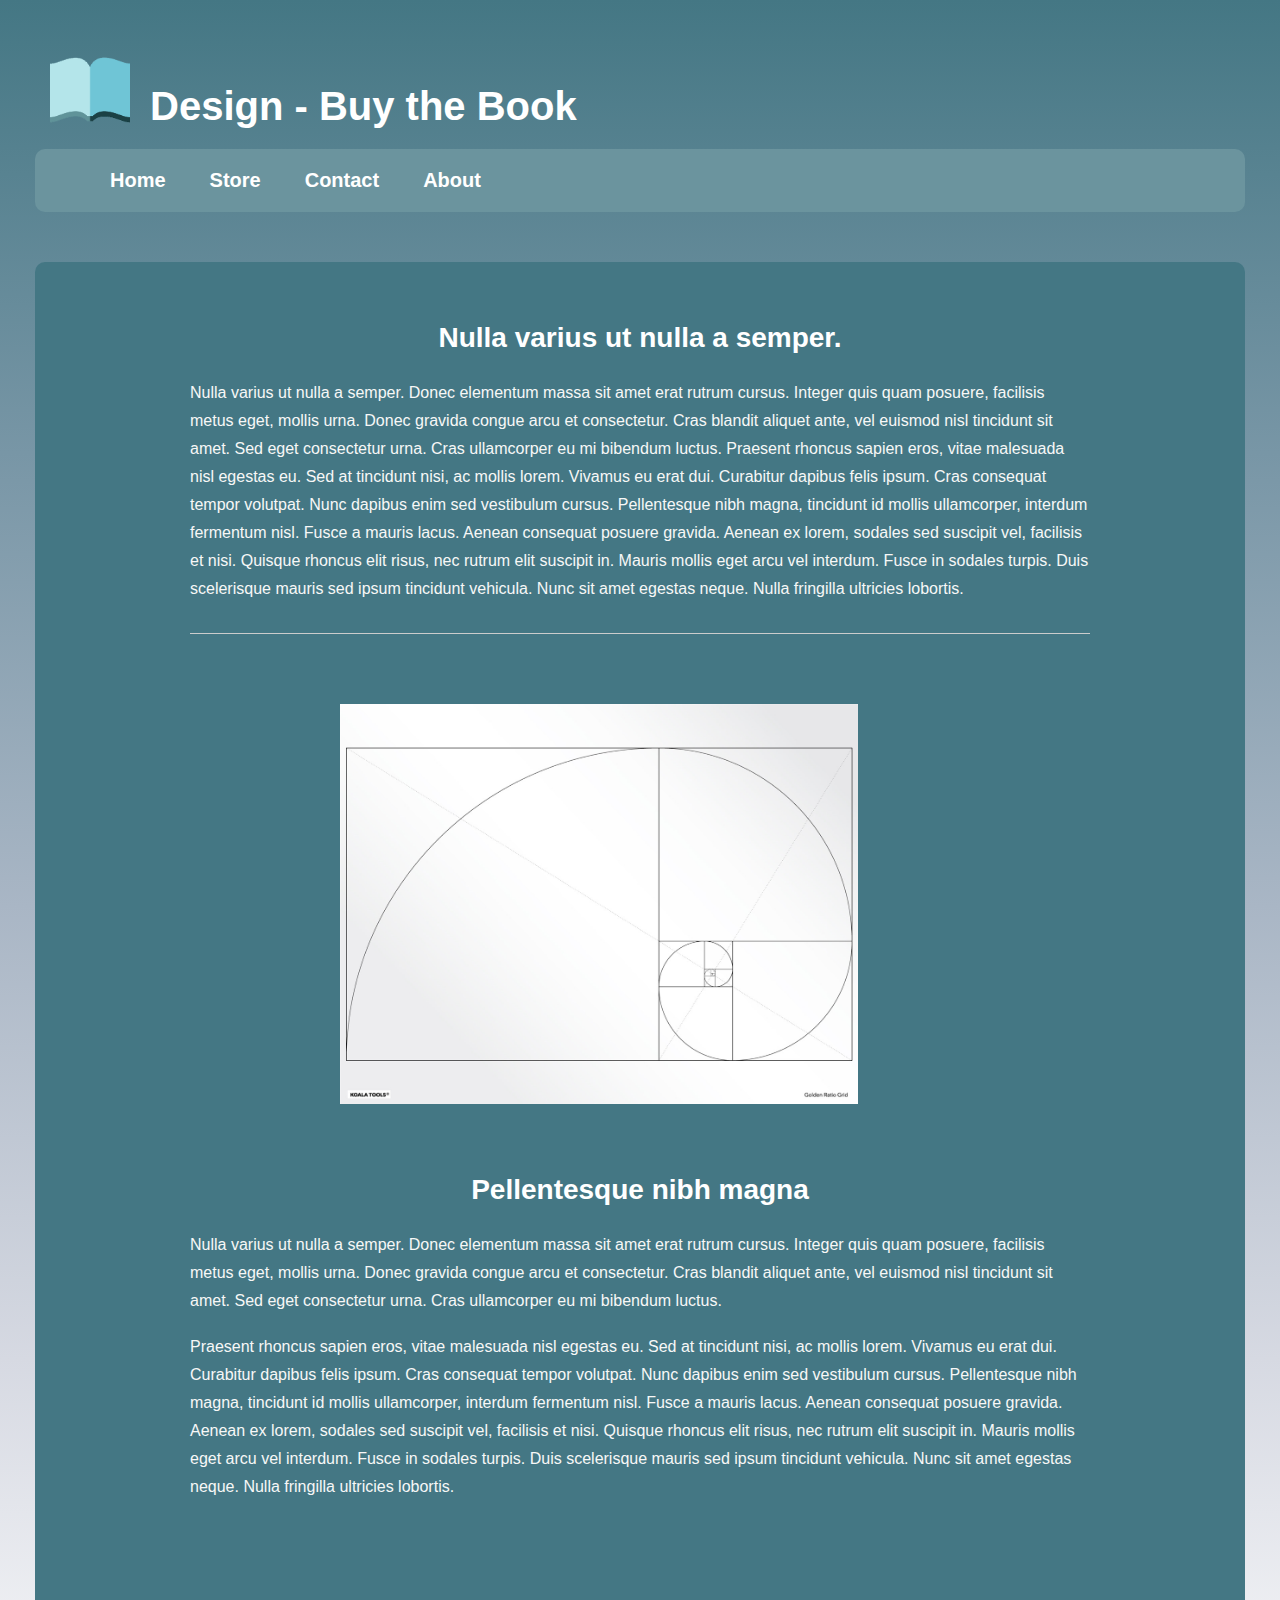
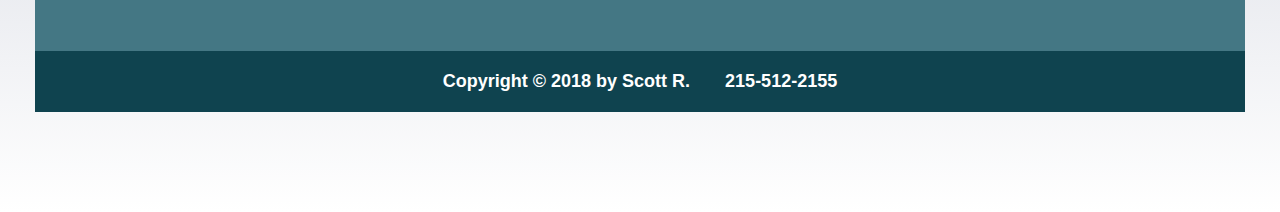
<file: index.html>
<!doctype html>
<html lang="en">
<head>
	<meta charset="utf-8">
	<title>Design - By the Book</title>
	<meta name="description" content="Design - Buy the Book">
	<meta name="author" content="Scott R.">
	<link rel="stylesheet" type="text/css" href="assets/slick.css">
	<link rel="stylesheet" href="assets/styles.css">
</head>

<body>
	<div class= "title">
		<h1><img src="images/logo.png"><span>Design - Buy the Book</span></h1>
	</div>
	<div class="header container">
		<ul class="navbar">
			<li><a href="index.html" class="myButton">Home</a></li>
			<li><a href="store.html" class="myButton">Store</a></li>
			<li><a href="#contact" class="myButton">Contact</a></li>
			<li><a href="#about" class="myButton">About</a></li>
		</ul>
	</div>

	<div class="content container">
		<div class="toptext">
			<h1>Nulla varius ut nulla a semper.</h1>
			<p class="opener">Nulla varius ut nulla a semper. Donec elementum massa sit amet erat rutrum cursus. Integer quis quam posuere, facilisis metus eget, mollis urna. Donec
				gravida congue arcu et consectetur. Cras blandit aliquet ante, vel euismod nisl tincidunt sit amet. Sed eget consectetur urna. Cras ullamcorper eu mi bibendum luctus.

				Praesent rhoncus sapien eros, vitae malesuada nisl egestas eu. Sed at tincidunt nisi, ac mollis lorem. Vivamus eu erat dui. Curabitur dapibus felis ipsum. Cras consequat tempor volutpat. Nunc dapibus enim sed vestibulum cursus. Pellentesque nibh magna, tincidunt id mollis ullamcorper, interdum fermentum nisl. Fusce a mauris lacus. Aenean consequat posuere gravida. Aenean ex lorem, sodales sed suscipit vel, facilisis et nisi. Quisque rhoncus elit risus, nec rutrum elit suscipit in. Mauris mollis eget arcu vel interdum. Fusce in sodales turpis. Duis scelerisque mauris sed ipsum tincidunt vehicula. Nunc sit amet egestas neque. Nulla fringilla ultricies lobortis.
			</p>
		</div>

		<div class="slider">
			<div><img src="images/goldenratio.jpg"></div>
			<div><img src="images/goldenshapes.png"></div>
			<div><img src="images/goldengrid.jpg"></div>
		</div>
		<div class="bottomtext">
			<h1>Pellentesque nibh magna</h1>
			<p>Nulla varius ut nulla a semper. Donec elementum massa sit amet erat rutrum cursus. Integer quis quam posuere, facilisis metus eget, mollis urna. Donec gravida congue arcu et consectetur. Cras blandit aliquet ante, vel euismod nisl tincidunt sit amet. Sed eget consectetur urna. Cras ullamcorper eu mi bibendum luctus.</p>
			<br>
			<p>Praesent rhoncus sapien eros, vitae malesuada nisl egestas eu. Sed at tincidunt nisi, ac mollis lorem. Vivamus eu erat dui. Curabitur dapibus felis ipsum. Cras consequat tempor volutpat. Nunc dapibus enim sed vestibulum cursus. Pellentesque nibh magna, tincidunt id mollis ullamcorper, interdum fermentum nisl. Fusce a mauris lacus. Aenean consequat posuere gravida. Aenean ex lorem, sodales sed suscipit vel, facilisis et nisi. Quisque rhoncus elit risus, nec rutrum elit suscipit in. Mauris mollis eget arcu vel interdum. Fusce in sodales turpis. Duis scelerisque mauris sed ipsum tincidunt vehicula. Nunc sit amet egestas neque. Nulla fringilla ultricies lobortis.
			</p>
		</div>	
	</div>

	<div class="footer container">
		<h2>Copyright © 2018 by Scott R. &nbsp; &nbsp; &nbsp; 215-512-2155</h2>
	</div>
	
</div>

</div>






<script type="text/javascript" src="https://ajax.googleapis.com/ajax/libs/jquery/3.3.1/jquery.min.js"></script>
<script type="text/javascript" src="assets/slick.min.js"></script>

<script>
	$(document).ready(function(){
		$('.slider').slick({
			autoplay: true,
			arrows: false,
			adaptiveHeight: true,
		});
	});
</script>
</body>
</html>
</file>
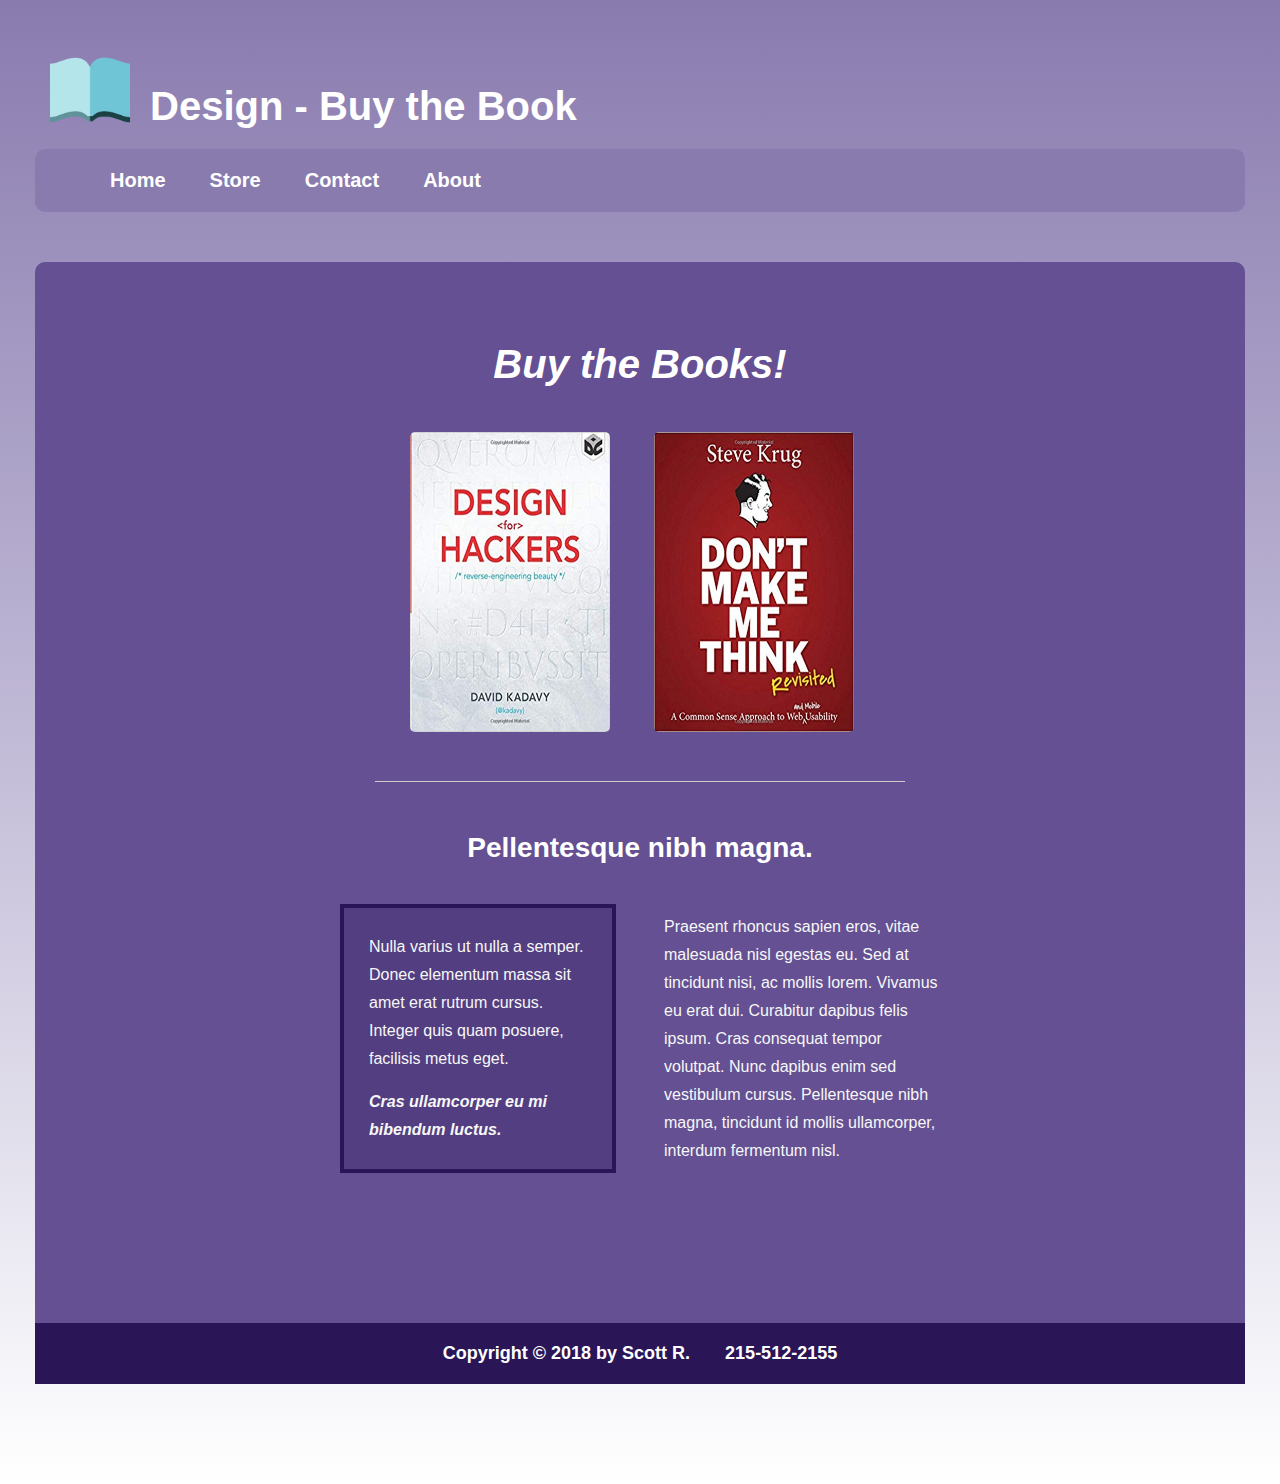
<file: store.html>
<!doctype html>
<html lang="en">
<head>
	<meta charset="utf-8">
	<title>Design - By the Book</title>
	<meta name="description" content="Design - Buy the Book">
	<meta name="author" content="Scott R.">
	<link rel="stylesheet" type="text/css" href="assets/slick.css">
	<link rel="stylesheet" href="assets/styles.css">
</head>

<body class="store">
	<div class= "title">
		<h1><img src="images/logo.png"><span>Design - Buy the Book</span></h1>
	</div>
	<div class="header container">
		<ul class="navbar">
			<li><a href="index.html" class="myButton">Home</a></li>
			<li><a href="store.html" class="myButton">Store</a></li>
			<li><a href="#contact" class="myButton">Contact</a></li>
			<li><a href="#about" class="myButton">About</a></li>
		</ul>
	</div>

	<div class="content container">
		
		<h1 class="buyme">Buy the Books!</h1>

		<div class="catalog container">
			<a target="_blank" href="https://www.amazon.com/Design-Hackers-Reverse-Engineering-Beauty/dp/1119998956/ref=sr_1_1?s=books&ie=UTF8&qid=1538610542&sr=1-1&keywords=design+for+hackers"><img src="images/designforhackers.jpg"></a>
			<a target="_blank" href="https://www.amazon.com/Dont-Make-Think-Revisited-Usability/dp/0321965515/ref=pd_lpo_sbs_14_t_0?_encoding=UTF8&psc=1&refRID=FDEH7194YCMVP3GC13BH"><img src="images/makemethink.jpg"></a>
		</div>

		<div class="bottomtext">
			<h1>Pellentesque nibh magna.</h1>

			<div class="columns">
				<p class="special">
					Nulla varius ut nulla a semper. Donec elementum massa sit amet erat rutrum cursus. Integer quis quam posuere, facilisis metus eget.<span>Cras ullamcorper eu mi bibendum luctus.</span>
				</p>

				<p>
					Praesent rhoncus sapien eros, vitae malesuada nisl egestas eu. Sed at tincidunt nisi, ac mollis lorem. Vivamus eu erat dui. Curabitur dapibus felis ipsum. Cras consequat tempor volutpat. Nunc dapibus enim sed vestibulum cursus. Pellentesque nibh magna, tincidunt id mollis ullamcorper, interdum fermentum nisl.
				</p>
			</div>
		</div>	
	</div>

	<div class="footer container">
		<h2>Copyright © 2018 by Scott R. &nbsp; &nbsp; &nbsp; 215-512-2155</h2>
	</div>
	
</div>

</div>






<script type="text/javascript" src="https://ajax.googleapis.com/ajax/libs/jquery/3.3.1/jquery.min.js"></script>
<script type="text/javascript" src="assets/slick.min.js"></script>

<script>
	$(document).ready(function(){
		$('.slider').slick({
			autoplay: true,
			arrows: false,
			adaptiveHeight: true,
		});
	});
</script>
</body>
</html>
</file>
<file: assets/styles.css>
body{
	background-image: linear-gradient(to bottom, #447784, #7896a6, #a9b6c5, #d6d9e2, #ffffff);
	margin: 50px 0 100px;
}

body.store {
	background-image: linear-gradient(to bottom, #8a7baf, #a59bc3, #c2bbd7, #e0ddeb, #ffffff);
}

.navbar {
	margin:0 0 50px;
}

.container{
	max-width: 1180px;
	margin: auto;
	padding: 0px 15px;
	background-color: #447784;
	border-radius: 10px;
}

.store .container {
	background-color: #645092;
}

.content{
	padding-top: 50px;
	padding-bottom: 150px;
	border-radius: 10px 10px 0 0;
}

p {
	max-width: 900px;
	font-family:Arial;
	font-size:16px;
	color:#f7f7f7;
	margin:auto;
	line-height: 28px;
}

.opener{
	border-bottom: 1px solid #ccc;
    padding-bottom: 30px;
}

h1 {
	text-align: center;
	max-width: 900px;
	font-family:Arial;
	font-size:28px;
	color:#ffffff;
	margin: 10px auto;
}

.content h1{
	margin-bottom:25px;
}

a{
	transition: 0.2s all ease-in-out;
}

.navbar li {
    list-style-type: none;
    display: inline-block;
    
}

.navbar li a {
    padding: 20px;
}

.navbar li a:hover {
    background-color: #012B35;
    color: #fff;
}

.store .navbar li a:hover {
	background-color: #16063A;
    color: #fff;
}

.myButton {
	display:inline-block;
	cursor:pointer;
	color:#ffffff;
	font-family:Arial;
	font-size:20px;
	font-weight:bold;
	padding:13px 32px;
	text-decoration:none;
}

.header.container {
	background-color: #6B949E;
}

.store .header.container {
	background-color: #8A7BAF;
}

.footer {
	color: #ffffff;
	font-family:Arial;
	font-size:12px;
	font-weight:bold;
	text-align: center;
	padding-top: 5px;
    padding-bottom: 5px;
    border-radius: 0;
    background-color: #0F434F;
}

.store .footer {
	background-color: #2A1657;
}

.slider {
	max-width: 600px;
	margin: 70px auto;
}

.slider img{
	max-width: 600px;
	max-height: 400px;
}

.slick-slide{
	width:600px;
}

.title h1 {
	text-align: left;
	font-size: 40px;
	max-width: 1180px;
}

.title h1 span{
	position: relative;
    top: -10px;
}

.title img {
	height: 80px;
	width: 80px;
	border-radius: 5px;
	margin-right: 20px;
}

.catalog {
	max-width: 500px;
	margin:auto;
	padding-bottom: 25px;
    margin-bottom: 50px;
    border-radius: 0px;
    border-bottom: 1px solid #ccc;
}

.catalog img {
	height: 300px;
	width: 200px;
	border-radius: 5px;
	margin:20px;
}

.buyme {
	margin-top: 30px;
	margin-bottom: 30px;
	font-size: 40px;
	font-style: italic;
}

.columns{
	display: grid;
	grid-template-columns: repeat(2, 1fr);
    grid-column-gap: 3rem;
}

.columns p {
    max-width: 400px;
}

.columns p.special {
    padding: 25px;
    border:4px solid #2A1657;
    background: rgba(42,22,87, 0.3);
}

.columns p.special span{
    display: block;
    font-weight: 800;
    font-style: italic;
    margin-top: 15px;
}


.store .bottomtext {
	margin-top:60px;
	max-width: 600px;
    margin: auto;
}

.store .bottomtext h1{
	margin-bottom:40px;
}
</file>
